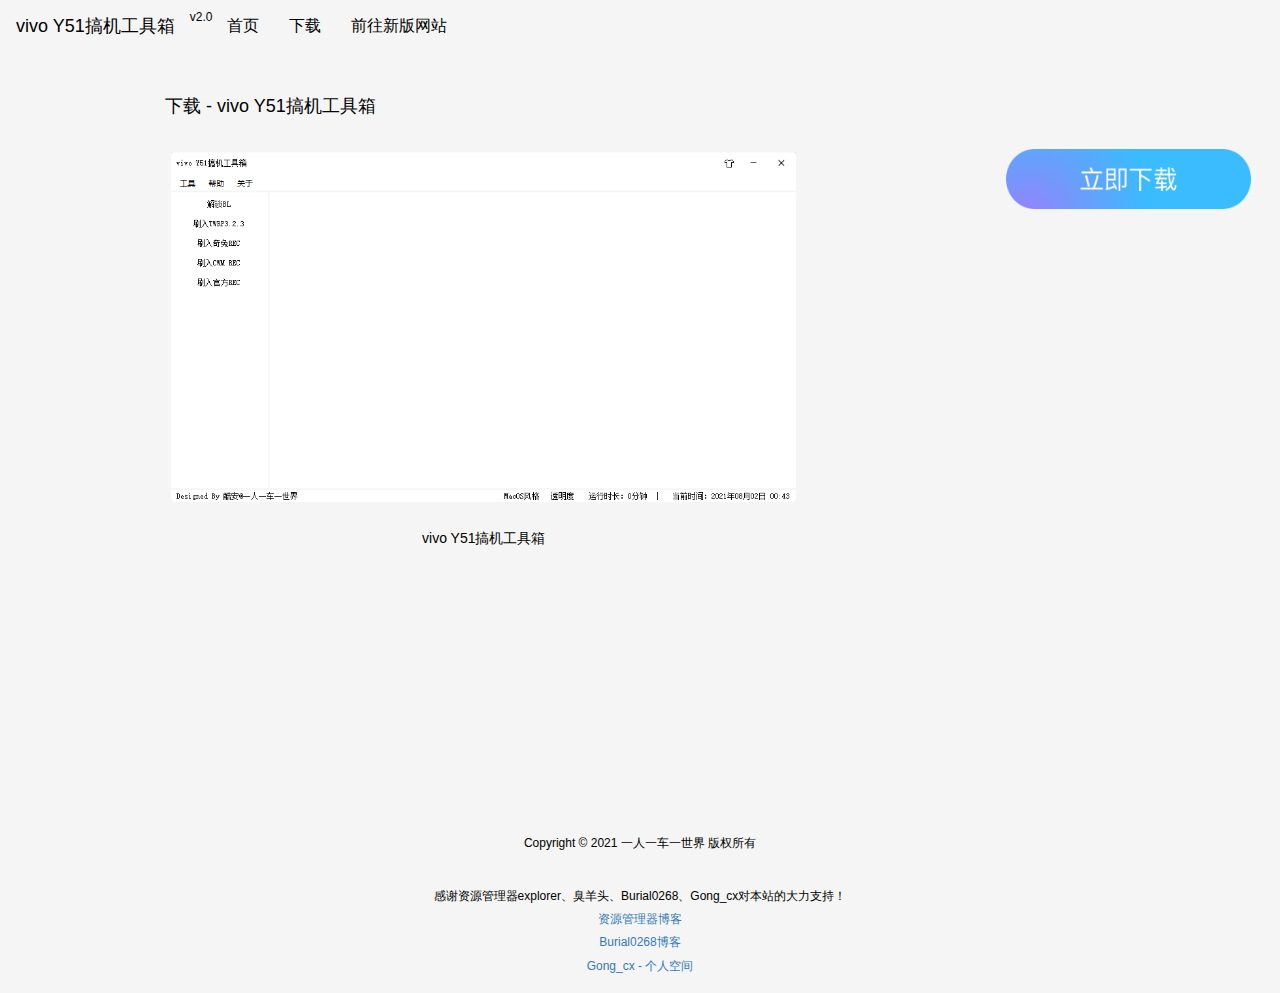
<file: download_old.html>
﻿<!DOCTYPE html>
<html>
	<head>
		<meta charset="utf-8" />
		<meta name="viewport" content="width=device-width,initial-scale=1.0, minimum-scale=1.0, maximum-scale=1.0, user-scalable=no"/>
		<title>下载 - vivo Y51搞机工具箱</title>
		<link rel="icon" type="image/png" sizes="144x144" href="images/icon.png"/>
		<link rel="apple-touch-icon" type="image/png" sizes="144x144" href="images/icon.png"/>
		<script src="js/bootstrap.min.js"></script>
		<script src="js/jquery-3.6.0.min.js"></script>
		<link rel="stylesheet" href="css/bootstrap.min.css">
		<style >
			#image{
				width: 75%;
				height: 67.5rem;
				text-align: center;
				float: left;
			}
			#todownload{
				width: 25%;
				height: 67.5rem;
				text-align: center;
				border: transparent;
				float: left;
			}
			#todownload_a{
				height: 6rem;
				width: 24.5rem;
				margin-top: 8%;
			}
			#download_beta{
				text-align: center;
			}
			#down{
				list-style-type:none;
			}
			body{
				color: transparent;
				background-size: cover;
				background-color: whitesmoke;
			}
			footer{
				text-align: center;
			}
			div{
				text-align: center;
				color: black;
				
			}
			h4{
				text-align: left;
				margin-left: 12%;
			}
			h6{
				color: black;
			}
			.small-menu{
				color: black;
			}
		</style>
		<script>
			
		</script>
	</head>
	<body>
		<div class="panel-title" id="head">
			<div class="navbar navbar-default" role="navigation">
				<div class="container-fluid">
					<div class="navbar-header">
						<a style="float: left;" class="navbar-brand" href="">vivo Y51搞机工具箱</a>
						<h6 style="float: left;">v2.0</h6>
					</div>
					<div>
						<ul class="nav navbar-nav" id="all">
							<li><a id="home" href="index_old.html">首页</a></li>
							<li><a id="download" href="download_old.html">下载</a></li>
							<li><a id="download" href="index.html">前往新版网站</a></li>
						</ul>
					</div>
				</div>
			</div>
		</div>
		
		<div class="panel-body">
			<div>
				<h4>下载 - vivo Y51搞机工具箱</h4>
			</div>
			<div id="image">
				<div style="width: 100%;">
					<img width="75%" src="images/title.png"/>
				</div>
				<div style="width: 100%; margin-top: 0px;">
					<h8 id="tips">vivo Y51搞机工具箱</h8>
				</div>
			</div>
			<div id="todownload">
				<ul id="down">
					<li>
						<a href="https://pan.zyglq.cn/api/v3/file/source/3/vivo%20Y51%E6%90%9E%E6%9C%BA%E5%B7%A5%E5%85%B7%E7%AE%B1%E5%AE%89%E8%A3%85%E7%A8%8B%E5%BA%8F.exe?sign=JWiaIv6x6fGHIFbSsgr-TmvGS3A8-EKKMqsYXVdBImQ%3D%3A0">
							<img href="" id="todownload_a" src="images/download.png" align="center"/>
						</a>
				</ul>
			</div>
		</div>
	</body>
	<footer>
		<div class="panel-footer">
			<h6>Copyright © 2021 一人一车一世界 版权所有</h6>
		</div>
		<div class="panel-footer">
			<h6>感谢资源管理器explorer、臭羊头、Burial0268、Gong_cx对本站的大力支持！<h6><a href="https://zyglq.cn"><p>资源管理器博客</p></a><a href="https://burial0268.top/"><p>Burial0268博客</p></a><a href="https://gcxstudio.cn"><p>Gong_cx - 个人空间</p></a>
		</div>
	</footer>
</html>
</file>
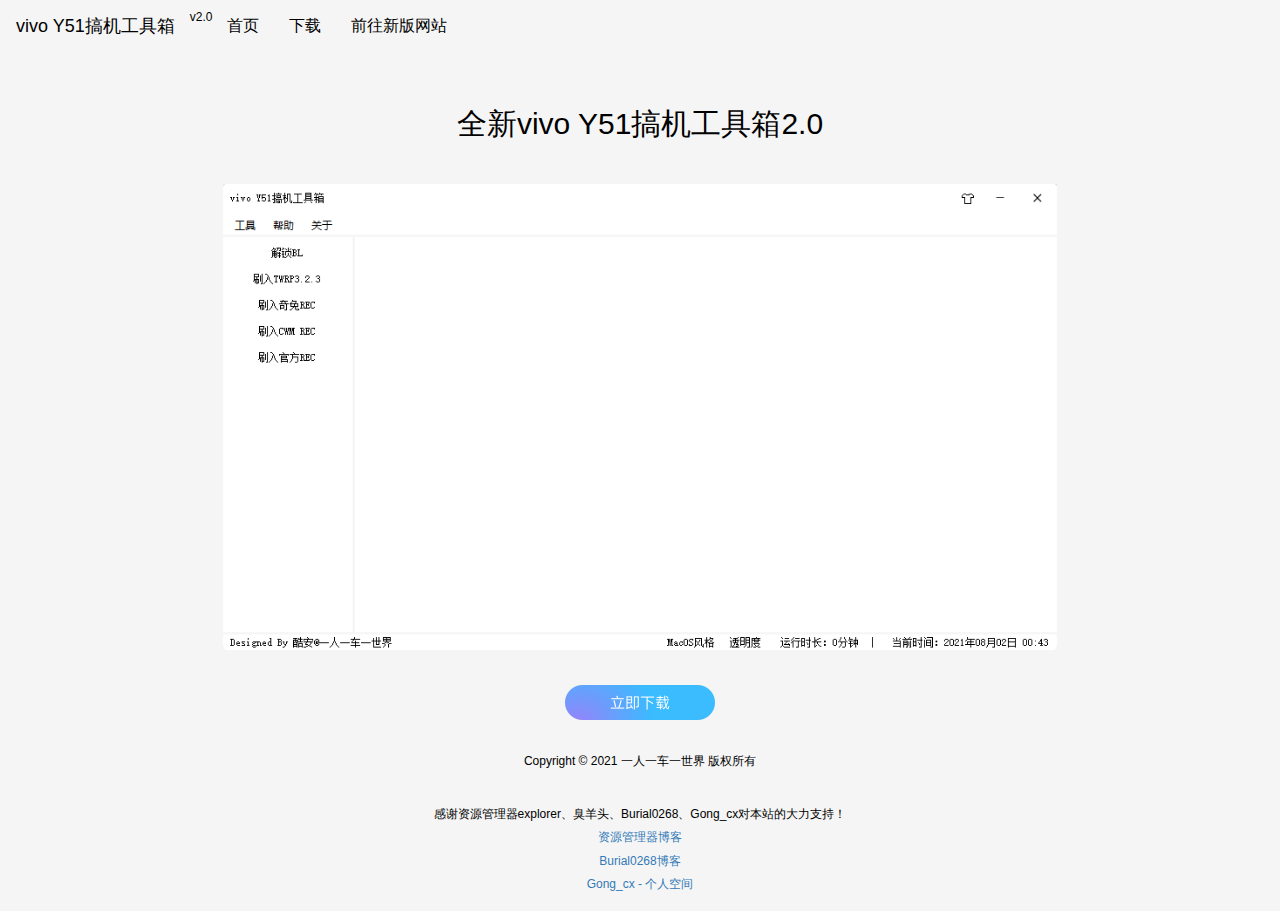
<file: index_old.html>
﻿<!DOCTYPE html>
<html>
	<head>
		<meta charset="utf-8" />
		<meta name="viewport" content="width=device-width,initial-scale=1.0, minimum-scale=1.0, maximum-scale=1.0, user-scalable=no"/>
		<title>vivo Y51搞机工具箱</title>
		<link rel="icon" type="image/png" sizes="144x144" href="images/icon.png"/>
		<link rel="apple-touch-icon" type="image/png" sizes="144x144" href="images/icon.png"/>
		<link rel="stylesheet" href="css/bootstrap.min.css">
		<script src="js/bootstrap.min.js"></script>
		<script src="js/jquery-3.6.0.min.js"></script>
		<style >
			#image{
				text-align: center;
			}
			#head{
				padding-top: 0px;
			}
			body{
				color: transparent;
				background-size: cover;
				background-color: whitesmoke;
			}
			footer{
				background-color: transparent;
				text-align: center;
			}
			div{
				text-align: center;
				color: black;
				
			}
			.ifrashow{
				display: block;
			}
			.ifrahide{
				display: none;
			}
			h6{
				color: black;
			}
		</style>
		<script>
			
		</script>
	</head>
	<body>
		<div class="panel-title" id="head">
			<nav class="navbar navbar-default" role="navigation">
				<div class="container-fluid">
					<div class="navbar-header">
						<a style="float: left;" class="navbar-brand" href="">vivo Y51搞机工具箱</a>
						<h6 style="float: left;">v2.0</h6>
					</div>
					<div class="large-menu">
						<ul class="nav navbar-nav" id="all">
							<li><a id="home" href="index_old.html">首页</a></li>
							<li><a id="download" href="download_old.html">下载</a></li>
							<li><a id="download" href="index.html">前往新版网站</a></li>
						</ul>
					</div>
				</div>
			</nav>
			
		</div>
		
		<div class="panel-body">
			<div>
				<h2>全新vivo Y51搞机工具箱2.0</h2>
			</div>
		    <div id="image">
	    	<img width="75%" src="images/title.png"/>
		    </div>
		    <div >
		     	<div id="todownload">
		     		<a href="download.html"><img href="" id="todownload_a" src="images/download.png" align="center" width="150px"/></a>
		     	</div>
		    </div>
		</div>  
	</body>
	<footer>
		<div class="panel-footer">
			<h6>Copyright © 2021 一人一车一世界 版权所有</h6>
		</div>
		<div class="panel-footer">
			<h6>感谢资源管理器explorer、臭羊头、Burial0268、Gong_cx对本站的大力支持！<h6><a href="https://zyglq.cn"><p>资源管理器博客</p></a><a href="https://burial0268.top/"><p>Burial0268博客</p></a><a href="https://gcxstudio.cn"><p>Gong_cx - 个人空间</p></a>
		</div>
	</footer>
</html>
</file>
